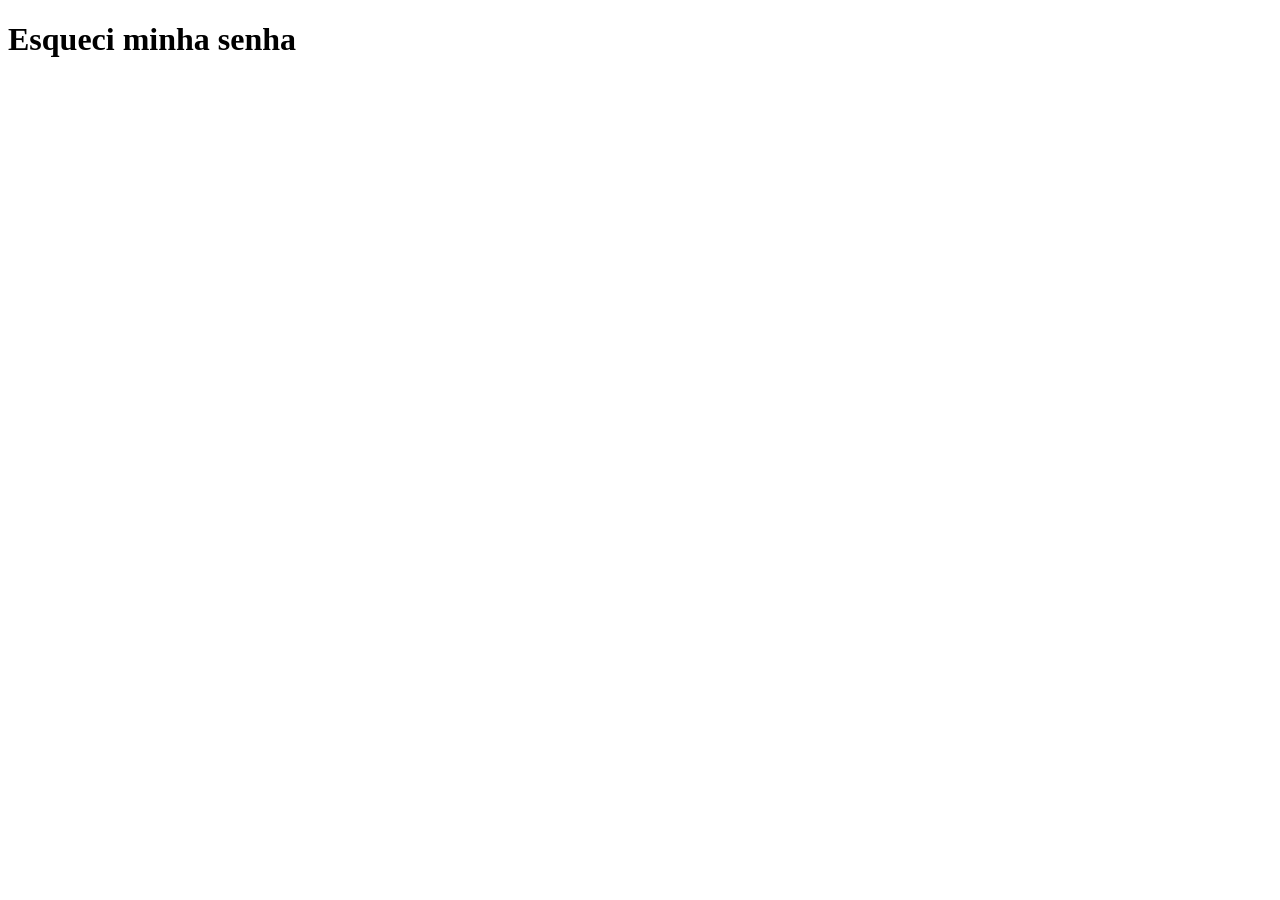
<file: rt-web - Copia/pages/forgot.html>
<!DOCTYPE html>
<html lang="pt-br">
<head>
    <meta charset="UTF-8">
    <meta name="viewport" content="width=device-width, initial-scale=1.0">
    <title>Document</title>
</head>
<body>
    <h1>Esqueci minha senha</h1>
</body>
</html>
</file>
